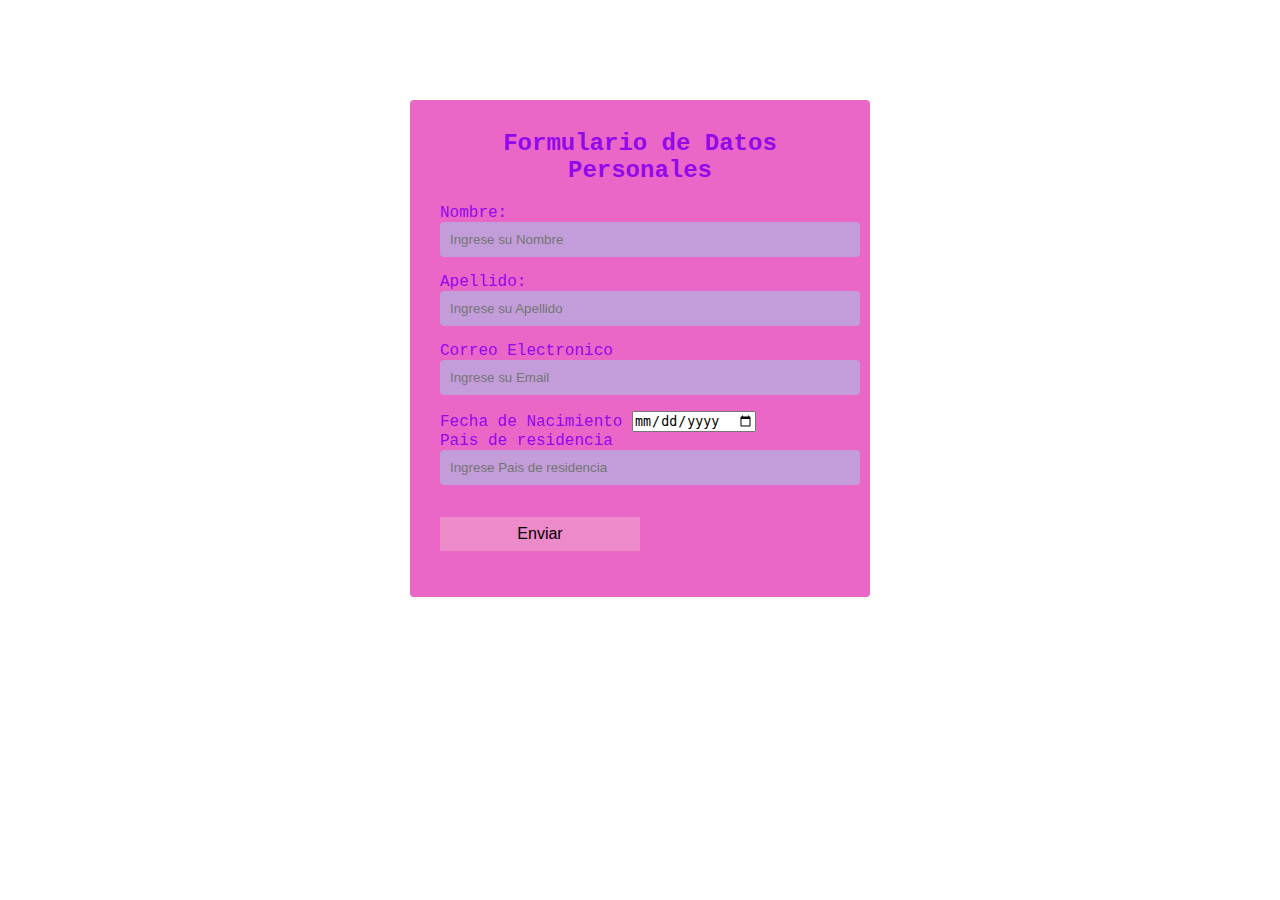
<file: index.html>
<!DOCTYPE html>
<html lang="en">
<head>
    <meta charset="UTF-8">
    <meta name="viewport" content="width=device-width, initial-scale=1.0">
    
    <title>Formulario de Datos Personales</title>
    <link rel="stylesheet" href="style.css">
    <link rel="icon" type="image/png" href="./images/descarga.png">
</head>
<body>
    <section class="form_register">

        <h1>Formulario de Datos Personales</h1>
        <form>
        <ul>
            
                <label for="name:">Nombre:
            </label>
                <input class="controls" type="text" id="name" placeholder="Ingrese su Nombre" name="name" required>
                

            
                    <label for="lastname">Apellido:
                </label>
                <input class="controls" type="text" id="lastname" placeholder="Ingrese su Apellido" name="lastname" required>
                

                
                    <label for="mail">Correo Electronico</label>
                    <input class="controls" type="email" id="mail" placeholder="Ingrese su Email" name="email" required>
                

                
                    <label for="date" id="label-date" class="form-label">Fecha de Nacimiento</label>
            <input type="date" id="date" name="date" class="form-control" required title="Por favor, ingresa una fecha de nacimiento válida." aria-required="true" aria-labelledby="label-date">
                    
        <br>
                
                    <label for="country">Pais de residencia</label>
                    <input class="controls" type="text" id="country" placeholder="Ingrese Pais de residencia" name="country" required> 
               
                <input class="buttom" type="submit" value="Enviar">
                <span></span>

                
                
            
            
        </ul>
    </form>
</section>
   
</body>
</html>
</file>
<file: style.css>
*{  
    margin: 0;
    padding: 0;
    box-sizing: border-boxs;
    
}

.form_register{
    width: 400px;
    background: hsl(316, 76%, 66%);
    padding: 30px;
    margin: auto;
    margin-top: 100px;
    border-radius: 4px;
    font-family: 'Courier New', Courier, monospace;
    color:#9308ea;
}

.form_register h1 {
    font-size: 24px;
    margin-bottom: 20px;
    text-align: center;
}

.controls {
    width: 100%;
    background: #c29dd9;
    padding: 10px;
    border-radius: 4px;
    margin-bottom: 16px;
    border: 1px salmon;
}

.buttom {
    width: 50%;
    background: #ed8ac9;
    border: none;
    padding: 8px;
    margin: 16px 0;
    font-size: 16px;
    display: flex;
    justify-content: center;
    align-items: center;
}
</file>
